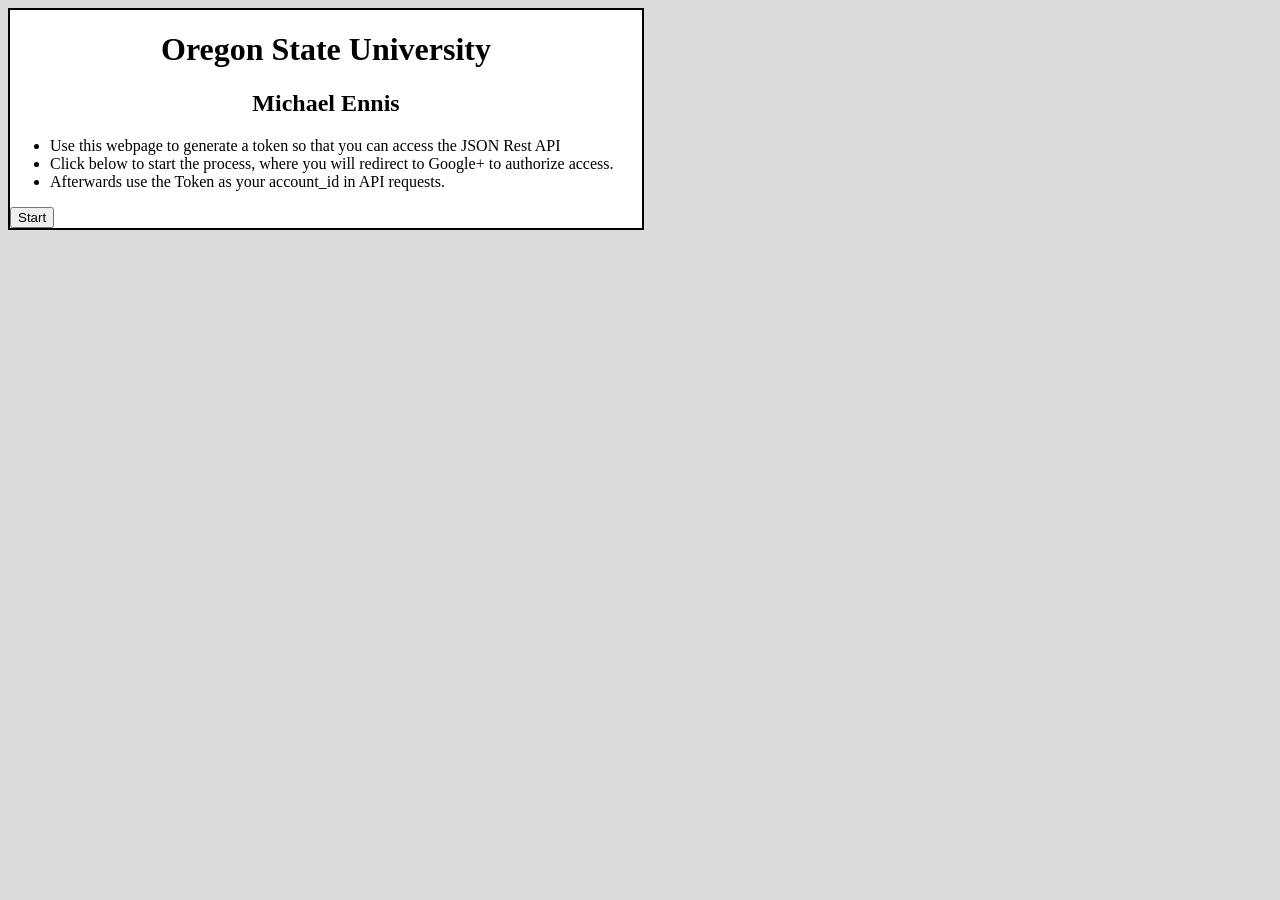
<file: index.html>
<!DOCTYPE html>
<html>
	<head>
		<title>CS 496 Final Project</title>
		<script src="https://code.jquery.com/jquery-3.2.1.slim.min.js" integrity="sha384-KJ3o2DKtIkvYIK3UENzmM7KCkRr/rE9/Qpg6aAZGJwFDMVNA/GpGFF93hXpG5KkN" crossorigin="anonymous"></script>
		<script src="https://cdnjs.cloudflare.com/ajax/libs/popper.js/1.12.3/umd/popper.min.js" integrity="sha384-vFJXuSJphROIrBnz7yo7oB41mKfc8JzQZiCq4NCceLEaO4IHwicKwpJf9c9IpFgh" crossorigin="anonymous"></script>
		<script src="https://maxcdn.bootstrapcdn.com/bootstrap/4.0.0-beta.2/js/bootstrap.min.js" integrity="sha384-alpBpkh1PFOepccYVYDB4do5UnbKysX5WZXm3XxPqe5iKTfUKjNkCk9SaVuEZflJ" crossorigin="anonymous"></script>
		<link rel="stylesheet" href="style.css" type="text/css">
	</head>
	<body>
		<div class="container" id="main">
			
			<div class="col-xs-9"> <h1 class="text-primary">Oregon State University </h1> </div>
			<div class="col-xs-9"> <h2 class="text-primary"> Michael Ennis<h2></div> 
		
			<div class="cox-xs-6">
				<ul>
					<li> Use this webpage to generate a token so that you can access the JSON Rest API </li>
					<li> Click below to start the process, where you will redirect to Google+ to authorize access. </li>
					<li> Afterwards use the Token as your account_id in API requests. </li> 
				</ul>
			</div>
			
			<div class="col-xs-3"><button onclick="location.href='https://accounts.google.com/o/oauth2/v2/auth?response_type=code&client_id=1024414908095-7rdg82irp2utqa49sjnoj3h26f7mmoo3.apps.googleusercontent.com&redirect_uri=https://coinaccountosu-186723.appspot.com/oauth&scope=email&state={{ state }}';">Start</button></div>
		
		</div>
	</body>
</html>
</file>
<file: style.css>
body {
	background-color: #DCDCDC
}

#main {
	background-color: white;
	border-style: solid;
	border-width: 2px;
	width: 50%;
}

h1 {
	text-align: center; 
}

h2 {
	text-align: center; 
}
</file>
